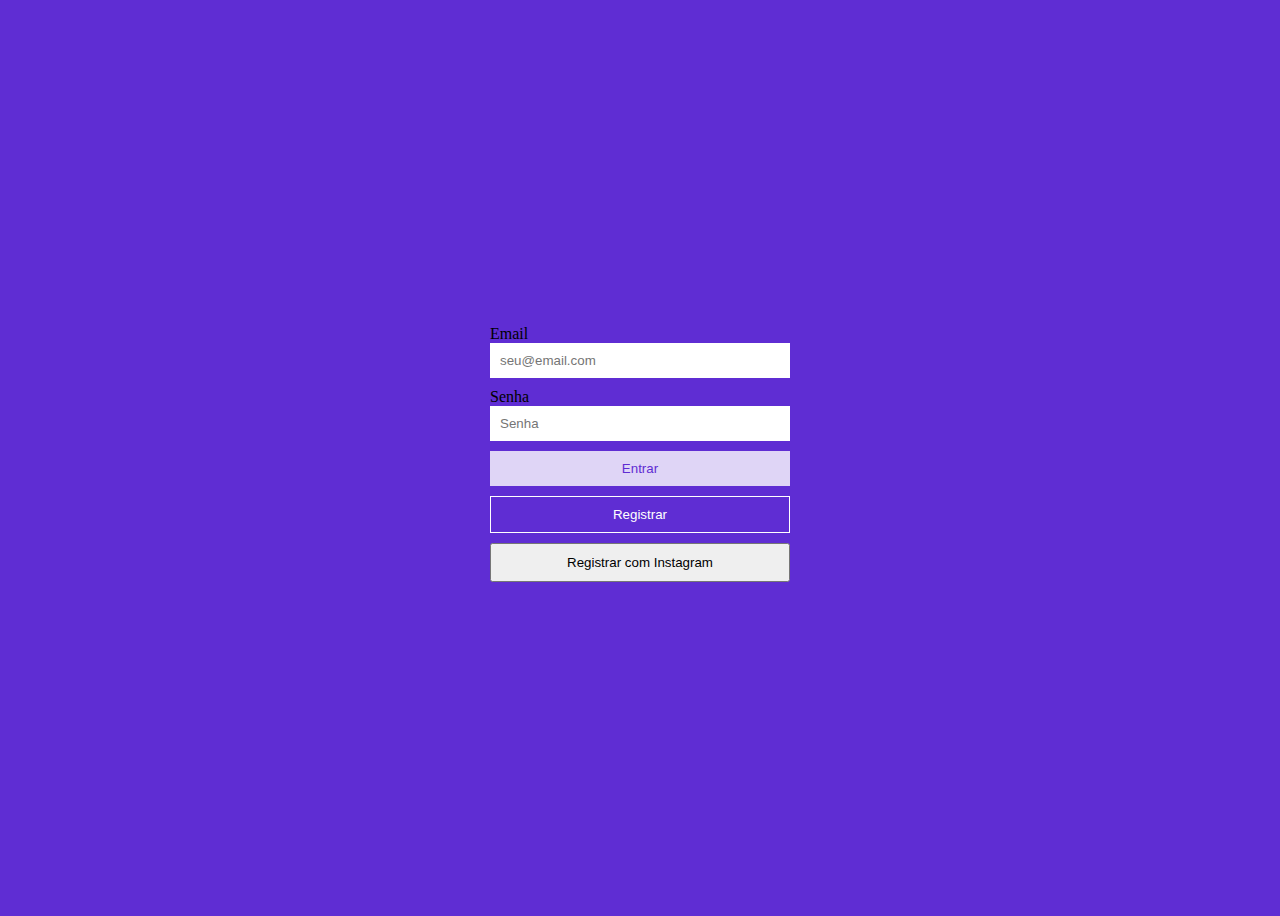
<file: index.html>
<!DOCTYPE html>
<html lang="en">
<head>
    <meta charset="UTF-8">
    <meta name="viewport" content="width=device-width, initial-scale=1.0">
    <title>Login</title>
</head>
    <body class="centralize">
        <form>
            <div>
                <div><label>Email</label></div>
                <input type="email" name="email" id="email" placeholder="seu@email.com" onchange="onChangeEmail()"/>
            <div>
                <div><label>Senha</label></div>
                <input type="password" name="password" id="password" placeholder="Senha" onchange="onChangePassword()"/>
            </div>
            <div>
                <button type="button" class="solid" id="login-button" disabled="true" onclick="login()">Entrar</button>
            </div>
            <div>
                <button type="button" class="outline"onclick="register()">Registrar</button>
            </div>

            <div>
                <button type="button" class="instagram" id="instagram-login-button">Registrar com Instagram</button>
            </div>

        </form>
    </body>

    <link rel="stylesheet" href="index.css">
    <link rel="stylesheet" href="global.css">
    <script src="index.js"></script>
    <script src="validations.js"></script>
</html>
</file>
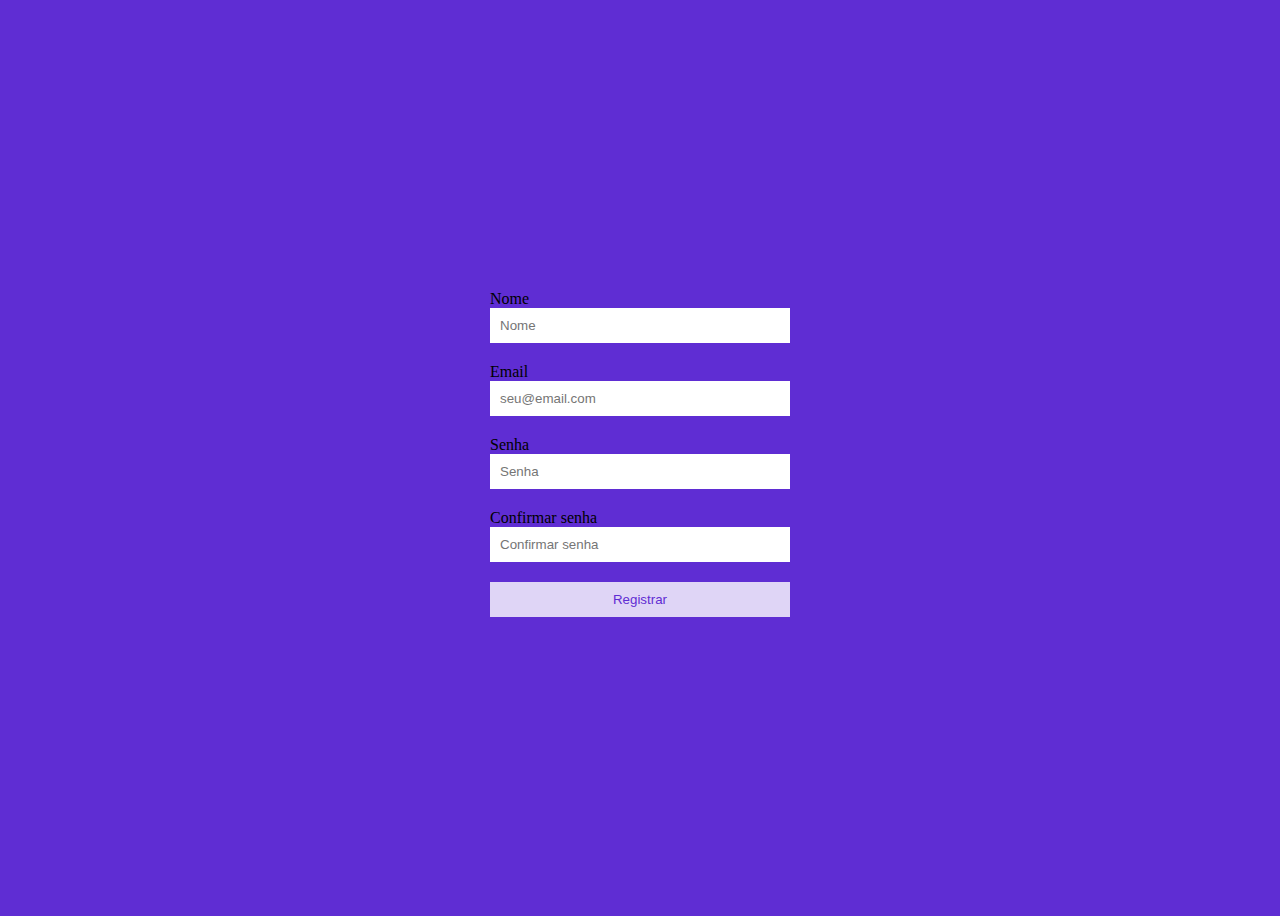
<file: pages/register/register.html>
<!DOCTYPE html>
<html>
<head>
    <title>Register</title>
</head>
<body class="centralize">
    <form>
            <div class="form-field">
                <div><label>Nome</label></div>
                <input type="nome" placeholder="Nome" id="name"/>
            </div>
            <div class="form-field">
                <div><label>Email</label></div>
                <input type="email" placeholder="seu@email.com "onchange="onChangeEmail()" id="email"/>
            </div>
            <div class="form-field">
                <div><label>Senha</label></div>
                <input type="password" placeholder="Senha" id="password"/>
            </div>
            <div class="form-field">
                <div><label>Confirmar senha</label></div>
                <input type="password" placeholder="Confirmar senha" id="confirmPassword"/>
            </div>
            <div>
                <button type="button" class="solid" disabled="true" id="register-button">Registrar</button>
            </div>
            <div id="message" style="display: none;">Registro realizado com sucesso!</div>
    </form>    
</body>

<link rel="stylesheet" href="../../global.css">
<link rel="stylesheet" href="register.css">
<script src="register.js"></script>
<script src="../../validations.js"></script>

<script>
    const registerButton = document.getElementById('register-button');
    const message = document.getElementById('message');

    registerButton.addEventListener('click', () => {
        if (isFormValid()) {
            message.style.display = 'block';
        }
    });
</script>

</html>
</file>
<file: index.css>
body {
    background: rgb(95, 45, 211);
    display: flex;
    justify-content: center;
    align-items: center;
    height: 100vh;
}
form {
    width: 300px;
}
input {
    border: none;
}
</file>
<file: global.css>
button {
    cursor: pointer;
}

button:active {
    opacity: 0.8;
}

button[disabled] {
    opacity: 0.8;
}

input, button {
    padding: 10px;
    margin-bottom: 10px; 
    width: -webkit-fill-available;
}
.clear {
    background: transparent;
    border: none;
    color: white;
}

.solid {
    background: white;
    border: none;
    color: rgb(95, 45, 211);
}
.outline {
    background: transparent;
    color: white;
    border: 1px solid white;
}

.form-field {
    margin-bottom: 10px;
}
</file>
<file: pages/register/register.css>
body {
    background: rgb(95, 45, 211);
    display: flex;
    justify-content: center;
    align-items: center;
    height: 100vh;
}
form {
    width: 300px;
}
input {
    border: none;
}
</file>
